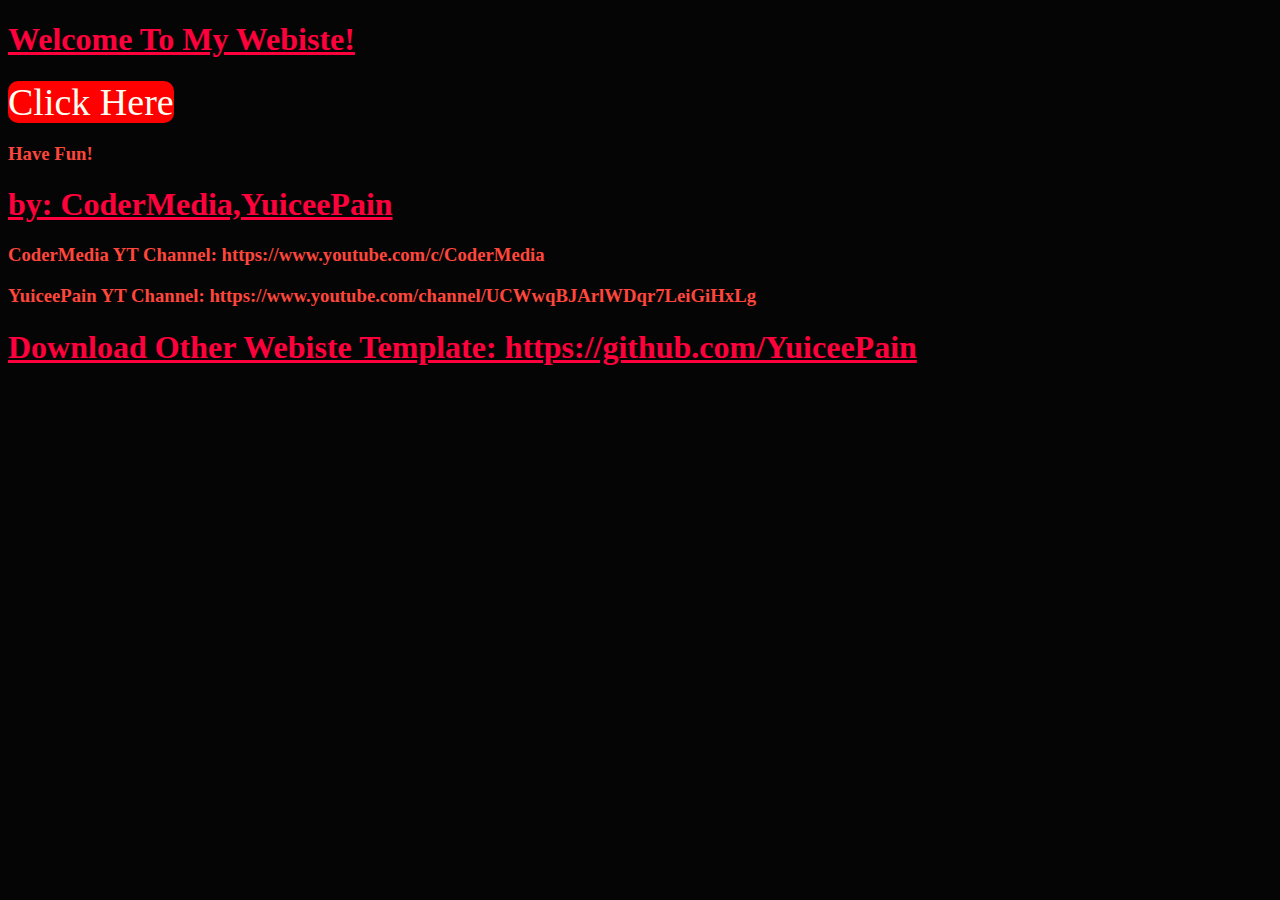
<file: index.html>
<!DOCTYPE html>
<html>

<head>
  <meta charset="utf-8">
  <meta name="viewport" content="width=device-width">
  <title>home</title>
  <link href="style.css" rel="stylesheet" type="text/css" />
</head>
<body>
 <h1>Welcome To My Webiste!</h1>
<a href="Video.html">Click Here</a>
</body>
<footer>
  <h3>Have Fun!</h3>
  <h1>by: CoderMedia,YuiceePain</h1>
  <h3>CoderMedia YT Channel: https://www.youtube.com/c/CoderMedia</h3>
  <h3>YuiceePain YT Channel: https://www.youtube.com/channel/UCWwqBJArlWDqr7LeiGiHxLg</h3>
  <h1>Download Other Webiste Template: https://github.com/YuiceePain</h1>
</footer>
</html>
</file>
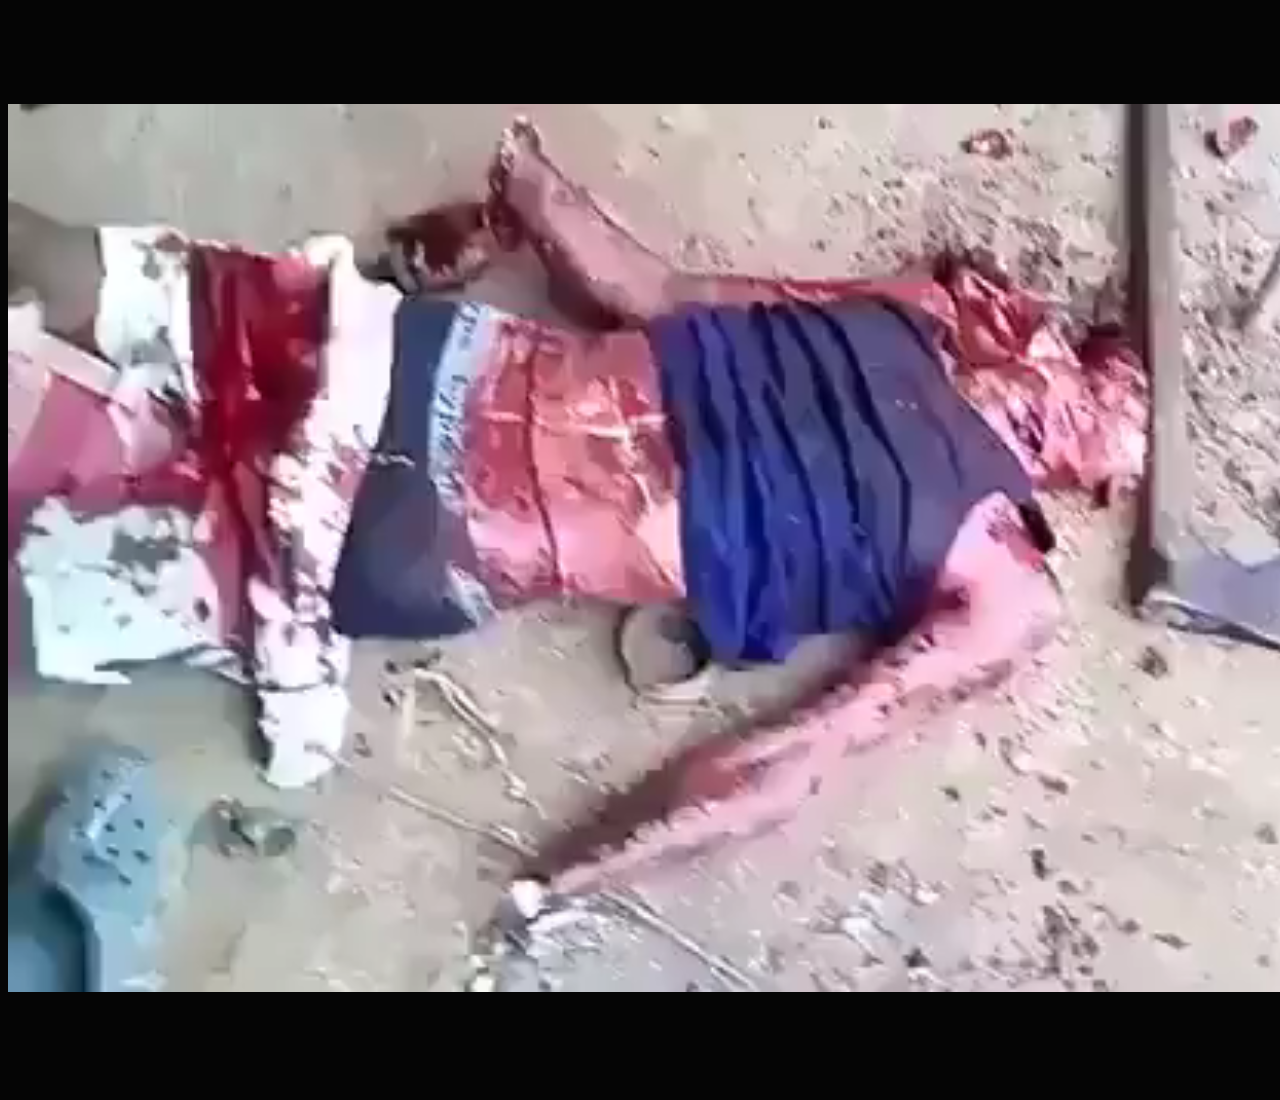
<file: Video.html>
<!DOCTYPE html>
<html>

<head>
  <meta charset="utf-8">
  <meta name="viewport" content="width=device-width">
  <title>You Clicked Me!</title>
  <link href="style.css" rel="stylesheet" type="text/css" />
</head>

<body>
<video width="1480" height="1080" autoplay>
  <source src="HEEHEEHAA.mp4" type="video/mp4">
  <source src="HEEHEEHAA.ogg" type="video/ogg">
</video>
</body>
</html>
</file>
<file: style.css>
body {
  background-color: rgb(5, 5, 5);
}

h1 {
  text-align: justify;
  text-decoration: underline;
  color: rgb(255, 0 , 060)
}

h2,h3 {
  color: rgb(255, 070, 060);
  text-decoration: italic;
}

a {
  background-color: rgb(255, 0, 0);
  color: rgb(255, 254, 243);
  font-size: 38px;
  text-decoration: none;
  border-radius: 10px;
}

a:hover {
  background-color: rgb(58, 209, 16);
  color: rgb(53, 52, 80);
  font-size: 44px;
  text-decoration: none;
  border-radius: 10px;
}
</file>
